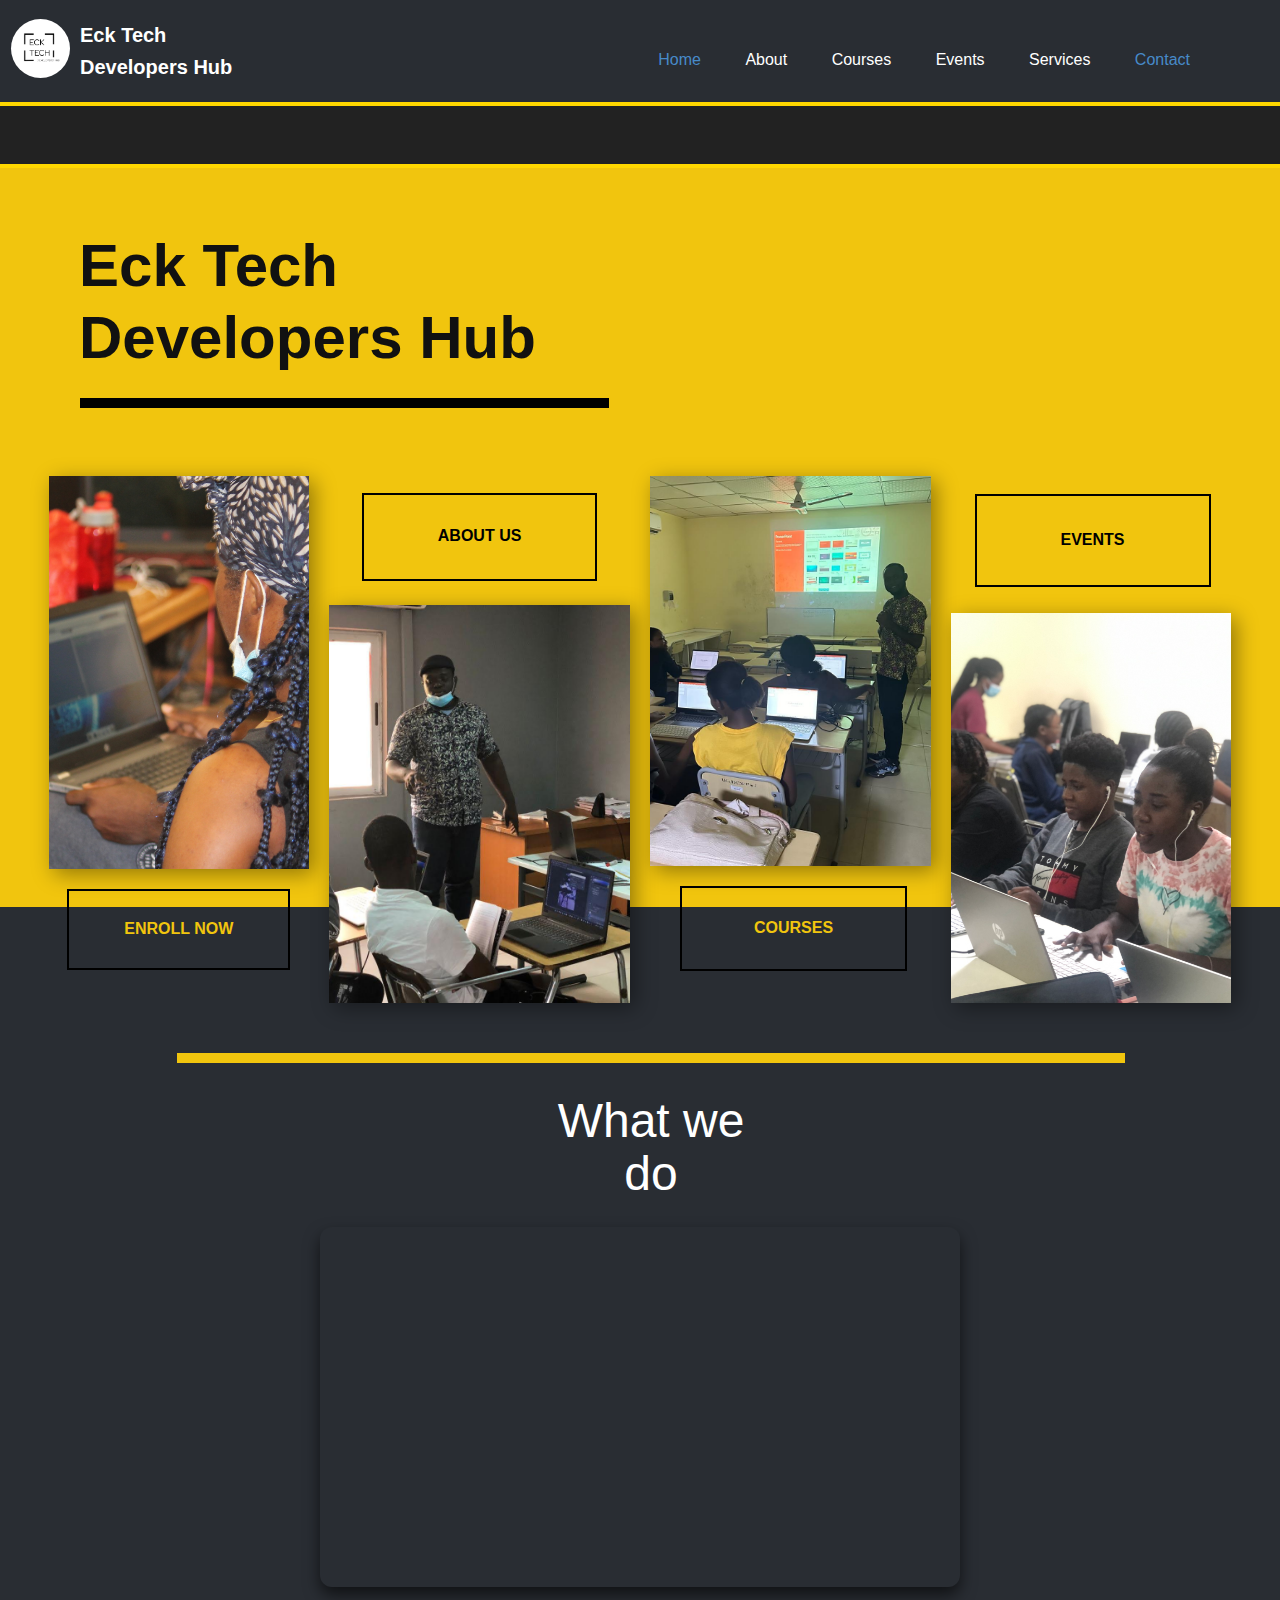
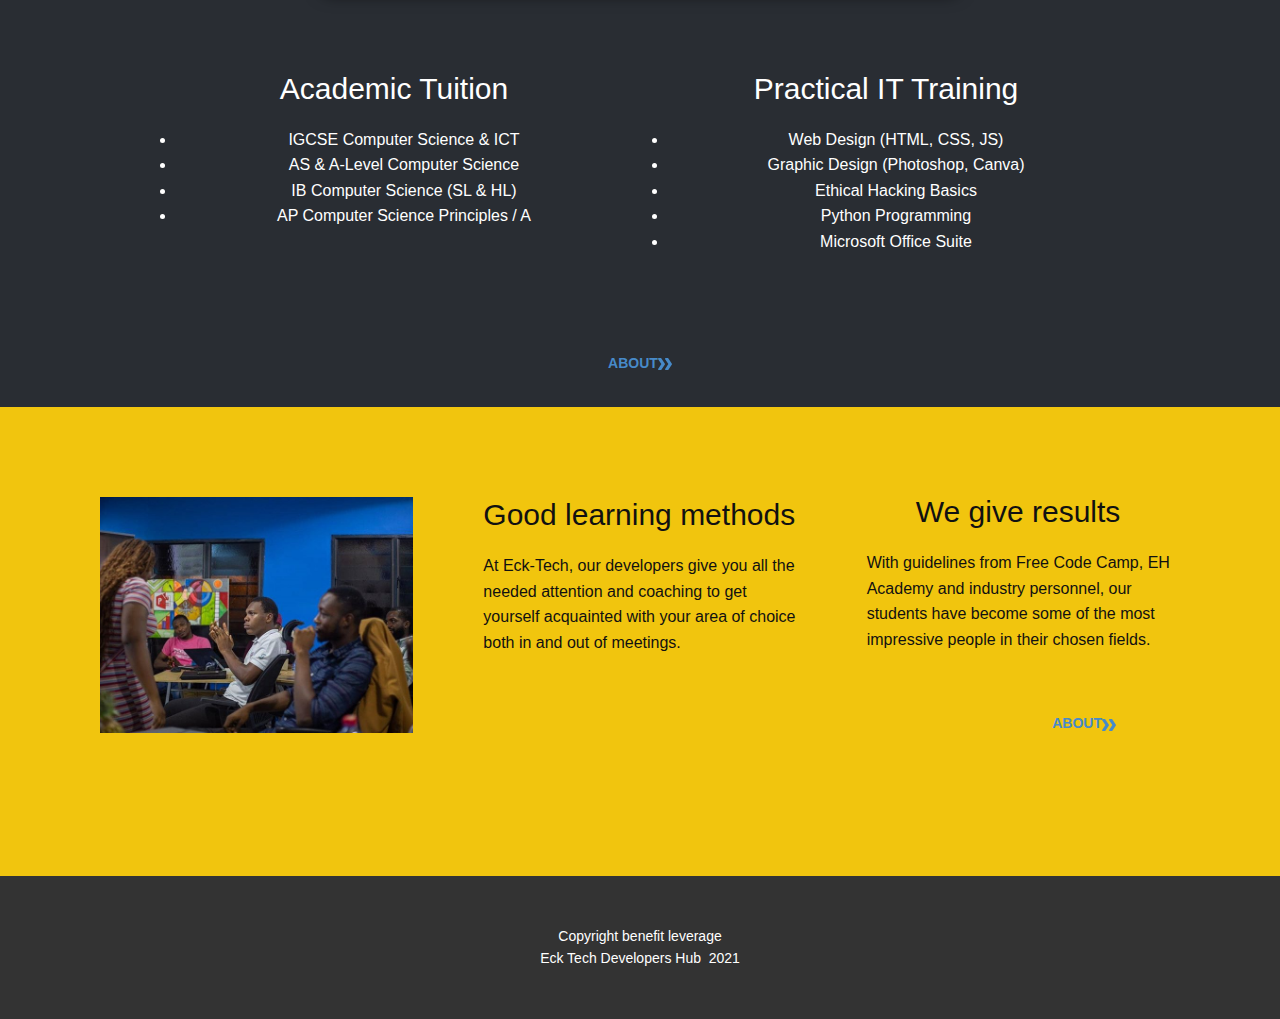
<file: index.html>
<!DOCTYPE html>
<html style="font-size: 16px;">
  <head>
    <meta name="viewport" content="width=device-width, initial-scale=1.0">
    <meta charset="utf-8">
    <title>Home</title>
    <link rel="stylesheet" href="eck.css" media="screen">
    <link rel="stylesheet" href="Home.css" media="screen">
    <script class="u-script" type="text/javascript" src="jquery.js" defer=""></script>
    <script class="u-script" type="text/javascript" src="eck.js" defer=""></script>
    <meta name="generator" content="eck 4.2.6, eck.com">
   
  </head>
  <body data-home-page="Contact.html" data-home-page-title="Contact" class="u-body"><header class="u-clearfix u-header u-palette-5-dark-3 u-header" id="sec-b8d3"><div class="u-clearfix u-sheet u-valign-middle u-sheet-1">
        <div class="u-image u-image-circle u-image-1" alt="" data-image-width="788" data-image-height="713"></div>
        <p class="u-large-text u-text u-text-variant u-text-1"><b>Eck Tech<br>Developers Hub</b>
        </p>
        <nav class="u-menu u-menu-dropdown u-offcanvas u-menu-1">
          <div class="menu-collapse" style="font-size: 1rem; letter-spacing: 0px;">
            <a class="u-button-style u-custom-left-right-menu-spacing u-custom-padding-bottom u-custom-top-bottom-menu-spacing u-nav-link u-text-active-palette-1-base u-text-hover-palette-2-base" href="#">
              <svg viewBox="0 0 24 24"><use xmlns:xlink="http://www.w3.org/1999/xlink" xlink:href="#menu-hamburger"></use></svg>
              <svg version="1.1" xmlns="http://www.w3.org/2000/svg" xmlns:xlink="http://www.w3.org/1999/xlink"><defs><symbol id="menu-hamburger" viewBox="0 0 16 16" style="width: 16px; height: 16px;"><rect y="1" width="16" height="2"></rect><rect y="7" width="16" height="2"></rect><rect y="13" width="16" height="2"></rect>
</symbol>
</defs></svg>
            </a>
          </div>
          <div class="u-custom-menu u-nav-container">
            <ul class="u-nav u-unstyled u-nav-1"><li class="u-nav-item"><a class="u-button-style u-nav-link u-text-active-palette-1-base u-text-hover-palette-2-base" href="index.html" style="padding: 10px 20px;">Home</a></li>
              <li class="u-nav-item"><a class="u-button-style u-file-link u-nav-link u-text-active-palette-1-base u-text-hover-palette-2-base" href="About.html" style="padding: 10px 20px;">About</a></li>
              <li class="u-nav-item"><a class="u-button-style u-nav-link u-text-active-palette-1-base u-text-hover-palette-2-base" href="Courses.html" style="padding: 10px 20px;">Courses</a></li>
              <li class="u-nav-item"><a class="u-button-style u-nav-link u-text-active-palette-1-base u-text-hover-palette-2-base" href="Events.html" style="padding: 10px 20px;">Events</a></li>
              <li class="u-nav-item"><a class="u-button-style u-nav-link u-text-active-palette-1-base u-text-hover-palette-2-base" href="Services.html" style="padding: 10px 20px;">Services</a></li>
              <li class="u-nav-item"><a class="u-button-style u-nav-link u-text-active-palette-1-base u-text-hover-palette-2-base" href="Contact.html" style="padding: 10px 20px;">Contact</a></li>
            </ul>
          </div>
          <div class="u-custom-menu u-nav-container-collapse">
            <div class="u-black u-container-style u-inner-container-layout u-opacity u-opacity-95 u-sidenav">
              <div class="u-inner-container-layout u-sidenav-overflow">
                <div class="u-menu-close"></div>
                <ul class="u-align-center u-nav u-popupmenu-items u-unstyled u-nav-2"><li class="u-nav-item"><a class="u-button-style u-nav-link" href="index.html" style="padding: 10px 20px;">Home</a></li>
                  <li class="u-nav-item"><a class="u-button-style u-nav-link" href="About.html" style="padding: 10px 20px">About</a></li>
                  <li class="u-nav-item"><a class="u-button-style u-nav-link" href="Courses.html" style="padding: 10px 20px;">Courses</a></li><li class="u-nav-item"><a class="u-button-style u-nav-link" href="Events.html" style="padding: 10px 20px;">Events</a></li>
                  <li class="u-nav-item"><a class="u-button-style u-nav-link" href="Services.html" style="padding: 10px 20px;">Services</a></li>
                  <li class="u-nav-item"><a class="u-button-style u-nav-link" href="Contact.html" style="padding: 10px 20px;">Contact</a></li>
                </ul>
              </div>
            </div>
            <div class="u-black u-menu-overlay u-opacity u-opacity-70"></div>
          </div>
        </nav>
      </div></header>
      <div class="scroll-container">
        <div class="scroll-text">🚨 GET READY!!! 📚 IB, IGCSE, AS & A LEVEL ONLINE TUITION STARTING SOON 🔥🖥️</div>
      </div>
    <section class="u-align-center u-clearfix u-palette-5-dark-3 u-section-1" id="carousel_2392">
      <div class="u-container-style u-expanded-width u-group u-palette-3-base u-shape-rectangle u-group-1">
        <div class="u-container-layout u-container-layout-1">
          <h3 class="u-custom-font u-font-montserrat u-text u-text-default u-text-1">Eck Tech&nbsp;<br>Developers Hub
          </h3>
          <div class="u-border-10 u-border-black u-line u-line-horizontal u-line-1"></div>
          <div class="u-clearfix u-gutter-20 u-layout-wrap u-layout-wrap-1">
            <div class="u-layout">
              <div class="u-layout-row">
                <div class="u-size-13-sm u-size-13-xs u-size-14-lg u-size-14-xl u-size-30-md">
                  <div class="u-layout-col">
                    <div class="u-container-style u-image u-layout-cell u-size-40 u-image-1" data-image-width="768" data-image-height="768">
                      <div class="u-container-layout u-container-layout-2"></div>
                    </div>
                    <div class="u-container-style u-hidden-md u-hidden-sm u-hidden-xs u-layout-cell u-size-20 u-layout-cell-2" wfd-invisible="true">
                      <div class="u-container-layout u-container-layout-3">
                        <a href="Courses.html" data-page-id="4461401" class="u-border-2 u-border-black u-btn u-button-style u-hover-black u-none u-text-hover-white u-text-palette-3-base u-btn-1">Enroll now</a>
                      </div>
                    </div>
                  </div>
                </div>
                <div class="u-size-16-lg u-size-16-xl u-size-17-sm u-size-17-xs u-size-30-md">
                  <div class="u-layout-col">
                    <div class="u-container-style u-hidden-md u-hidden-sm u-hidden-xs u-layout-cell u-size-20 u-layout-cell-3" wfd-invisible="true">
                      <div class="u-container-layout u-container-layout-4">
                        <a href="About.html" data-page-id="165508838" class="u-border-2 u-border-black u-btn u-button-style u-hover-black u-none u-text-black u-text-hover-white u-btn-2">About us</a>
                      </div>
                    </div>
                    <div class="u-container-style u-image u-layout-cell u-size-40 u-image-2" data-image-width="1600" data-image-height="1200">
                      <div class="u-container-layout u-container-layout-5"></div>
                    </div>
                  </div>
                </div>
                <div class="u-size-15 u-size-30-md">
                  <div class="u-layout-col">
                    <div class="u-container-style u-image u-layout-cell u-size-40 u-image-3" data-image-width="682" data-image-height="682">
                      <div class="u-container-layout u-container-layout-6"></div>
                    </div>
                    <div class="u-container-style u-hidden-md u-hidden-sm u-hidden-xs u-layout-cell u-size-20 u-layout-cell-6" wfd-invisible="true">
                      <div class="u-container-layout u-container-layout-7">
                        <a href="Courses.html" data-page-id="4461401" class="u-border-2 u-border-black u-btn u-button-style u-hover-black u-none u-text-hover-white u-text-palette-3-base u-btn-3">courses</a>
                      </div>
                    </div>
                  </div>
                </div>
                <div class="u-size-15 u-size-30-md">
                  <div class="u-layout-col">
                    <div class="u-container-style u-hidden-md u-hidden-sm u-hidden-xs u-layout-cell u-size-20 u-layout-cell-7" wfd-invisible="true">
                      <div class="u-container-layout u-container-layout-8">
                        <a href="Events.html" data-page-id="56563368" class="u-border-2 u-border-black u-btn u-button-style u-hover-black u-none u-text-black u-text-hover-white u-btn-4">events</a>
                      </div>
                    </div>
                    <div class="u-container-style u-image u-layout-cell u-size-40 u-image-4" data-image-width="1280" data-image-height="960">
                      <div class="u-container-layout u-container-layout-9"></div>
                    </div>
                  </div>
                </div>
              </div>
            </div>
          </div>
        </div>
      </div>
      <div class="u-border-10 u-border-palette-3-base u-line u-line-horizontal u-line-2"></div>
      <h1 class="u-text u-text-2">What we do</h1>
      <br>
      <div class="video-wrapper">
        <iframe width="848" height="480" src="https://www.youtube.com/embed/u0X3cSE63Wc" title="video" frameborder="0" allow="accelerometer; autoplay; clipboard-write; encrypted-media; gyroscope; picture-in-picture; web-share" referrerpolicy="strict-origin-when-cross-origin" allowfullscreen></iframe>
      </div>

      <section id="courses">
        <div class="courses">
          <div>
            <h3>Academic Tuition</h3>
            <ul>
              <li>IGCSE Computer Science & ICT</li>
              <li>AS & A-Level Computer Science</li>
              <li>IB Computer Science (SL & HL)</li>
              <li>AP Computer Science Principles / A</li>
            </ul>
          </div>
          <div>
            <h3>Practical IT Training</h3>
            <ul>
              <li>Web Design (HTML, CSS, JS)</li>
              <li>Graphic Design (Photoshop, Canva)</li>
              <li>Ethical Hacking Basics</li>
              <li>Python Programming</li>
              <li>Microsoft Office Suite</li>
            </ul>
          </div>
        </div>
      </section>
    
      <a href="About.html" data-page-id="165508838" class="u-btn u-button-style u-none u-text-hover-palette-2-base u-text-palette-1-base u-btn-5">About<span class="u-icon u-text-palette-1-base"><svg class="u-svg-content" viewBox="0 -32 426.66667 426" style="width: 1em; height: 1em;"><path d="m213.332031 181.667969c0 4.265625-1.277343 8.53125-3.625 11.730469l-106.667969 160c-3.839843 5.761718-10.238281 9.601562-17.707031 9.601562h-64c-11.730469 0-21.332031-9.601562-21.332031-21.332031 0-4.269531 1.28125-8.535157 3.625-11.734375l98.773438-148.265625-98.773438-148.269531c-2.34375-3.199219-3.625-7.464844-3.625-11.730469 0-11.734375 9.601562-21.335938 21.332031-21.335938h64c7.46875 0 13.867188 3.839844 17.707031 9.601563l106.667969 160c2.347657 3.199218 3.625 7.464844 3.625 11.734375zm0 0"></path><path d="m426.667969 181.667969c0 4.265625-1.28125 8.53125-3.628907 11.730469l-106.664062 160c-3.839844 5.761718-10.242188 9.601562-17.707031 9.601562h-64c-11.734375 0-21.335938-9.601562-21.335938-21.332031 0-4.269531 1.28125-8.535157 3.628907-11.734375l98.773437-148.265625-98.773437-148.269531c-2.347657-3.199219-3.628907-7.464844-3.628907-11.730469 0-11.734375 9.601563-21.335938 21.335938-21.335938h64c7.464843 0 13.867187 3.839844 17.707031 9.601563l106.664062 160c2.347657 3.199218 3.628907 7.464844 3.628907 11.734375zm0 0"></path></svg><img></span>
      </a>
    </section>
    <section class="u-clearfix u-palette-3-base u-section-2" id="sec-1955">
      <div class="u-clearfix u-sheet u-sheet-1">
        <div class="u-clearfix u-expanded-width u-gutter-10 u-layout-wrap u-layout-wrap-1">
          <div class="u-gutter-0 u-layout">
            <div class="u-layout-row">
              <div class="u-align-left u-container-style u-layout-cell u-left-cell u-size-20 u-size-20-md u-layout-cell-1">
                <div class="u-container-layout u-valign-top u-container-layout-1" src="">
                  <img class="u-expanded-width u-image u-image-1" data-image-width="750" data-image-height="500" src="images/ghyrate-20200302-0002.jpg">
                </div>
              </div>
              <div class="u-align-left u-container-style u-layout-cell u-size-20 u-size-20-md u-layout-cell-2">
                <div class="u-container-layout u-valign-top u-container-layout-2">
                  <h3 class="u-text u-text-1"> Good learning methods</h3>
                  <p class="u-text u-text-2"> At Eck-Tech, our developers give you all the needed attention and 
coaching to get yourself acquainted with your area of choice both in and
 out of meetings.</p>
                </div>
              </div>
              <div class="u-align-left u-container-style u-layout-cell u-right-cell u-size-20 u-size-20-md u-layout-cell-3">
                <div class="u-container-layout u-valign-top u-container-layout-3">
                  <h3 class="u-text u-text-3"> We give results</h3>
                  <p class="u-text u-text-4"> With guidelines from Free Code Camp, EH Academy and industry 
personnel, our students have become some of the most impressive people 
in their chosen fields.</p>
                  <a href="About.html" data-page-id="165508838" class="u-btn u-button-style u-none u-text-hover-palette-2-base u-text-palette-1-base u-btn-1">About<span class="u-icon u-text-palette-1-base"><svg class="u-svg-content" viewBox="0 -32 426.66667 426" style="width: 1em; height: 1em;"><path d="m213.332031 181.667969c0 4.265625-1.277343 8.53125-3.625 11.730469l-106.667969 160c-3.839843 5.761718-10.238281 9.601562-17.707031 9.601562h-64c-11.730469 0-21.332031-9.601562-21.332031-21.332031 0-4.269531 1.28125-8.535157 3.625-11.734375l98.773438-148.265625-98.773438-148.269531c-2.34375-3.199219-3.625-7.464844-3.625-11.730469 0-11.734375 9.601562-21.335938 21.332031-21.335938h64c7.46875 0 13.867188 3.839844 17.707031 9.601563l106.667969 160c2.347657 3.199218 3.625 7.464844 3.625 11.734375zm0 0"></path><path d="m426.667969 181.667969c0 4.265625-1.28125 8.53125-3.628907 11.730469l-106.664062 160c-3.839844 5.761718-10.242188 9.601562-17.707031 9.601562h-64c-11.734375 0-21.335938-9.601562-21.335938-21.332031 0-4.269531 1.28125-8.535157 3.628907-11.734375l98.773437-148.265625-98.773437-148.269531c-2.347657-3.199219-3.628907-7.464844-3.628907-11.730469 0-11.734375 9.601563-21.335938 21.335938-21.335938h64c7.464843 0 13.867187 3.839844 17.707031 9.601563l106.664062 160c2.347657 3.199218 3.628907 7.464844 3.628907 11.734375zm0 0"></path></svg><img></span>
                  </a>
                </div>
              </div>
            </div>
          </div>
        </div>
      </div>
    </section>
    
    
     
    <footer class="u-align-center u-clearfix u-footer u-grey-80 u-footer" id="sec-6c45"><div class="u-clearfix u-sheet u-sheet-1">
      <p class="u-small-text u-text u-text-variant u-text-1">Copyright benefit leverage<br>Eck Tech Developers Hub&nbsp; 2021
      </p>
    </div></footer>

</body></html>
</file>
